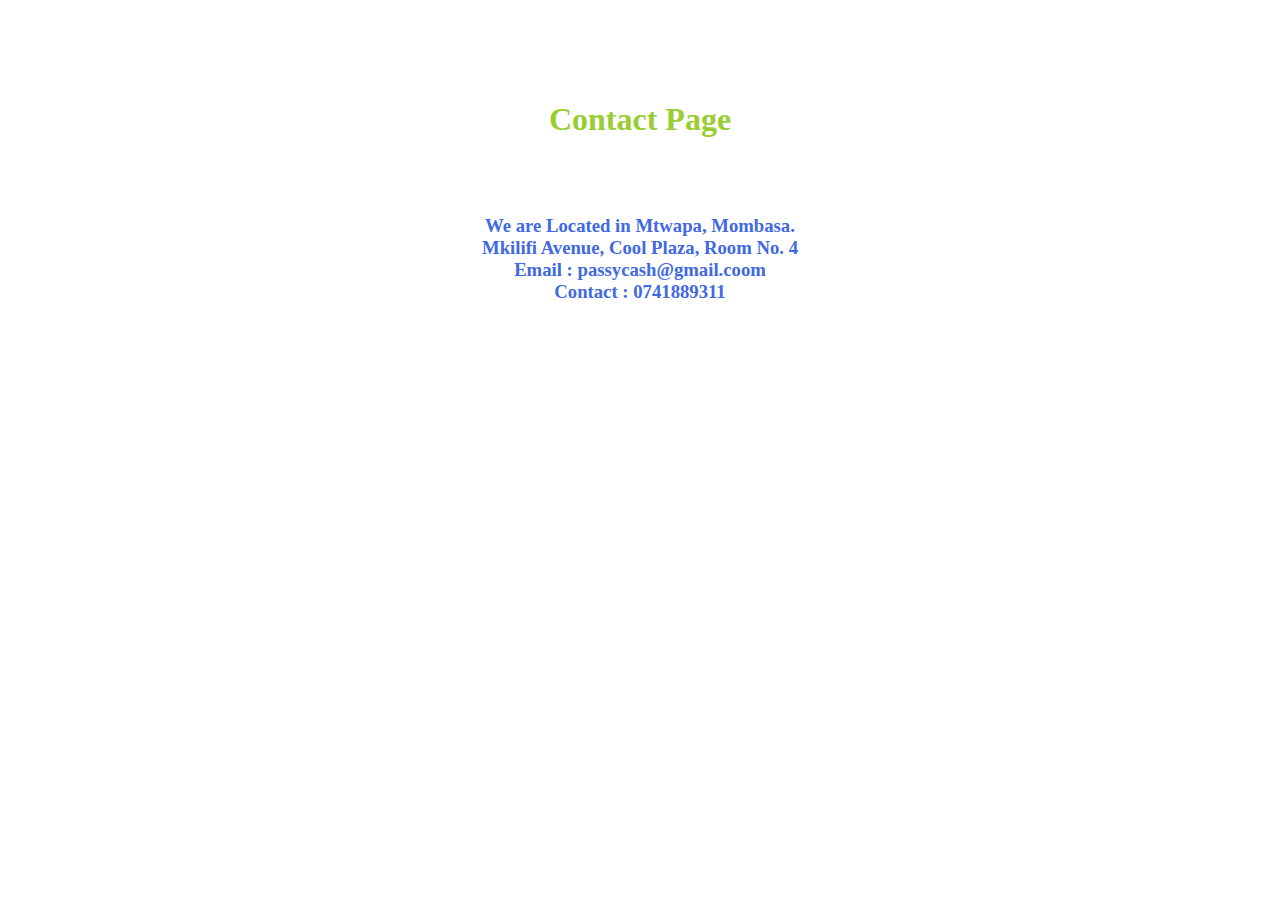
<file: templates/contact.html>
<!DOCTYPE html>
<html>
<head>
	<meta charset="utf-8">
	<meta name="viewport" content="width=device-width, initial-scale=1">
	<title></title>
</head>
<body>

<center>
	<br>
	<br>
	<br>
	<br>
	<h1 style="color: yellowgreen;">Contact Page</h1>
	<br>
	<br>

 <h3 style="color: royalblue;">
We are Located in Mtwapa,  Mombasa.<br>
Mkilifi Avenue, Cool Plaza, Room No. 4 <br>
Email : passycash@gmail.coom <br>
Contact : 0741889311 
</h3>
</center>

</body>
</html>
</file>
